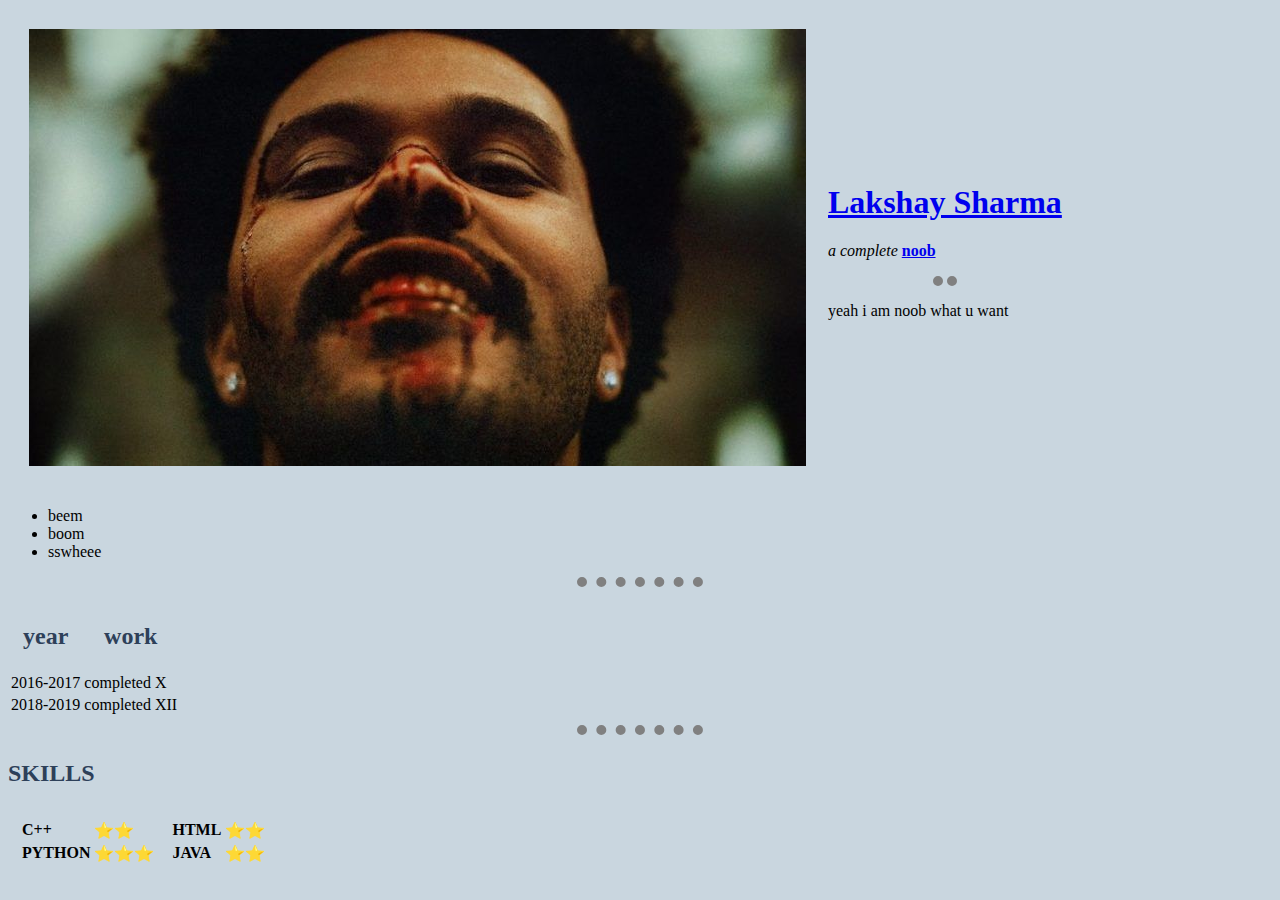
<file: index.html>
<!DOCTYPE html>
<html lang="en" dir="ltr">

<head>
  <meta charset="utf-8">
  <title>lakshay's first site</title>
  <link rel="stylesheet" href="css/styles.css">
</head>

<body style="background-color: #c9d6df;">
  <table cellspacing=20>
    <tr>
      <td><img src="afterhours.jpg" alt="the Weeknd"></td>
      <td>
        <h1><a href="https://shop.theweeknd.com/">Lakshay Sharma</a></h1>
        <p><em>a complete</em> <strong><a href="firstsite2.html">noob</a></strong></p>
        <hr>
        <p>yeah i am noob what u want</p>
      </td>
    </tr>
  </table>
  <ul>
    <li>beem</li>
    <li>boom</li>
    <li>sswheee</li>
  </ul>
  <hr size=7 color='black'>
  <table>
    <thead>
      <th><h2>year</h2></th>
      <th><h2>work</h2></th>
    </thead>
    <tbody>
      <tr>
        <td>2016-2017</td>
        <td>completed X</td>
      </tr>
      <tr>
        <td>2018-2019</td>
        <td>completed XII</td>
      </tr>
    <tfoot>

    </tfoot>
    </tbody>
  </table>
  <hr size=7 color='black'>
  <h2>SKILLS</h2>
  <table cellspacing=10>
    <tr>
      <td>
        <table>
          <tr>
            <td><strong>C++</strong></td>
            <td><strong>⭐⭐</strong></td>
          </tr>
          <tr>
            <td><strong>PYTHON</strong></td>
            <td><strong>⭐⭐⭐</strong></td>
          </tr>
        </table>
      </td>
      <td>
        <table>
          <tr>
            <td><strong>HTML</strong></td>
            <td><strong>⭐⭐</strong></td>
          </tr>
          <tr>
            <td><strong>JAVA</strong></td>
            <td><strong>⭐⭐</strong></td>
          </tr>
        </table>
      </td>
    </tr>
  </table>
</body>

</html>
</file>
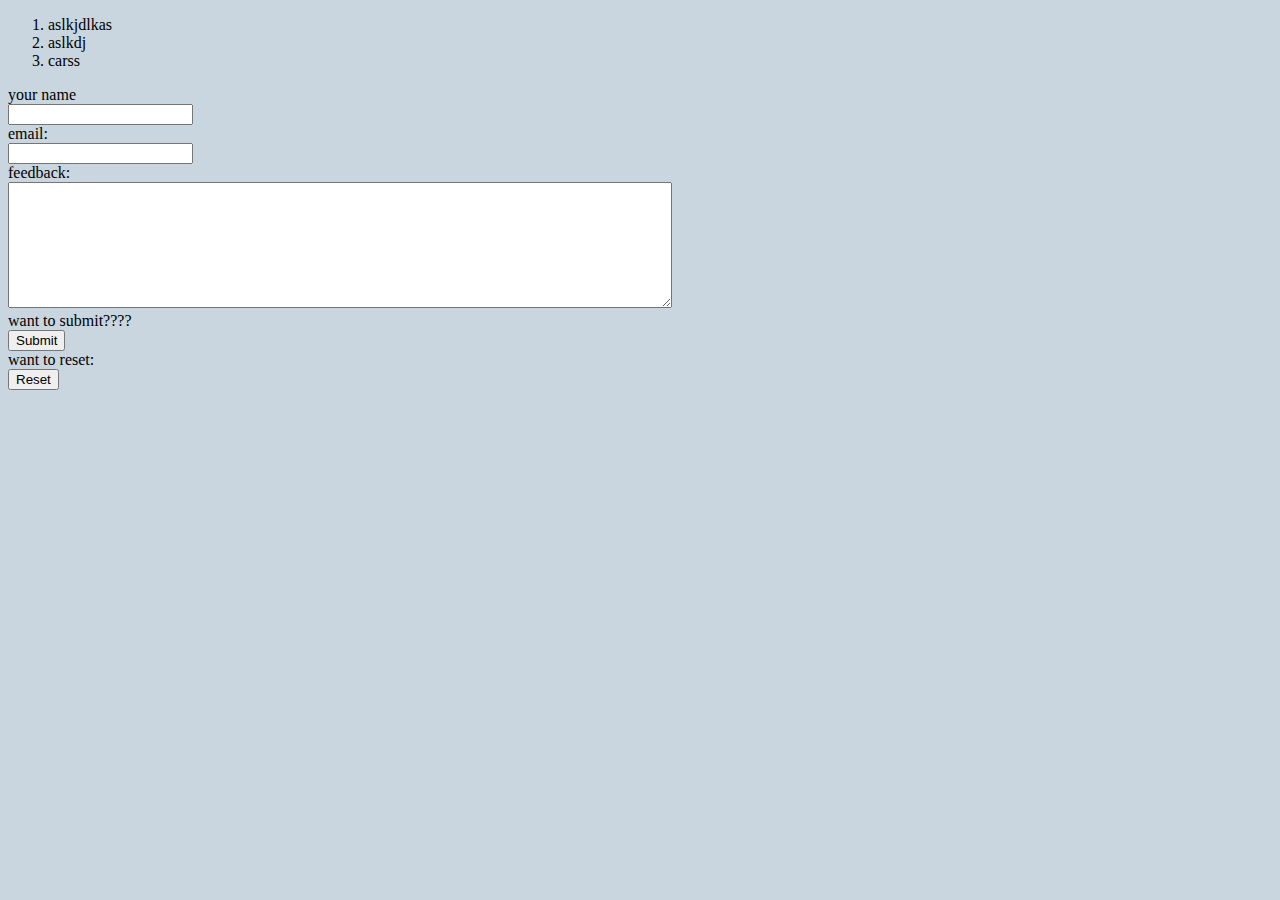
<file: firstsite2.html>
<!DOCTYPE html>
<html lang="en" dir="ltr">
  <head>
    <meta charset="utf-8">
    <title></title>
    <link rel="stylesheet" href="css/styles.css">
  </head>
  <body>
    <ol>
      <li>aslkjdlkas</li>
      <li>aslkdj</li>
      <li>carss</li>
    </ol>

    <form class="" action="mailto:lakshayne@gmail.com" method="post" enctype="text/plain">
      <label>your name</label><br>
      <input type="text" name="customer's name:" value=""><br>
      <label>email:</label><br>
      <input type="email" name="customer's emial id:" value=""><br>
      <label>feedback:</label><br>
      <textarea name="customer's feedback:" rows="8" cols="80"></textarea><br>
      <label>want to submit????</label><br>
      <input type="submit" name=""><br>
      <label>want to reset:</label><br>
      <input type="reset" name=""><br>
    </form>

  </body>
</html>
</file>
<file: css/styles.css>
body{
  background-color: #c9d6df;
}

  hr{
    border-style: none;
    border-top-style: dotted;
    width: 10%;
    border-width: 10px;
    border-color: grey;
    background-color: #c9d6df;
  }
h1{
  color: #2d4059;
}
h2
{
  color: #2d4059;
}
</file>
